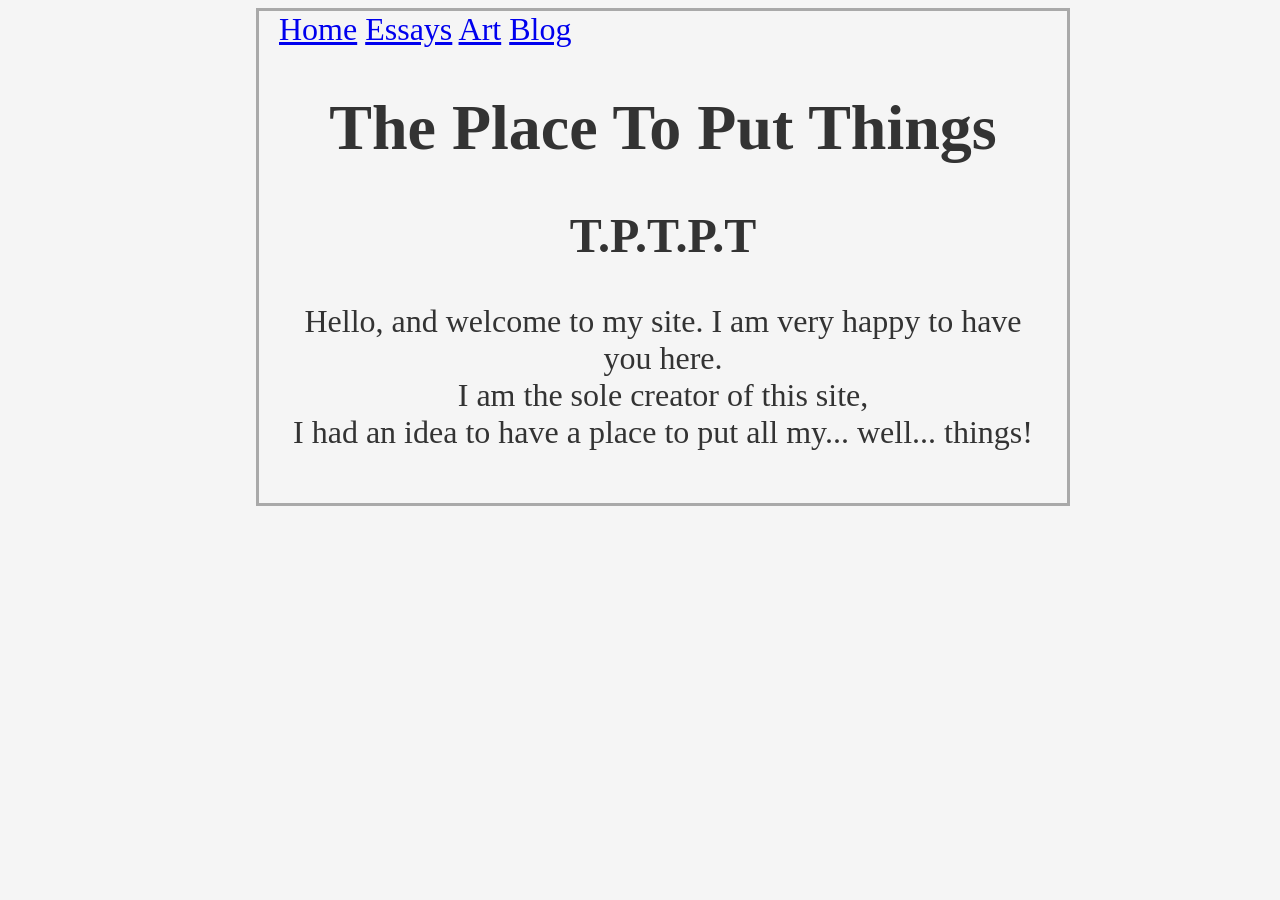
<file: html/index.html>
<!DOCTYPE html>

<html>

<head>

<link rel="stylesheet" href="../css/style.css">
  <title>TPTPT</title>

</head>
<nav class="w3-bar w3-black">
  <a href="index.html" class="w3-button w3-bar-item">Home</a>
  <a href="essays.html" class="w3-button w3-bar-item">Essays</a>
  <a href="art.html" class="w3-button w3-bar-item">Art</a>
  <a href="blog.html" class="w3-button w3-bar-item">Blog</a>
</nav>
<body>
<center>
  <h1>The Place To Put Things</h1>
  <h2>T.P.T.P.T</h2>
  <p>Hello, and welcome to my site. I am very happy to have you here.<br>
    I am the sole creator of this site, <br>
    I had an idea to have a place to put all my... well... things!</p>
</body>

</html>
</file>
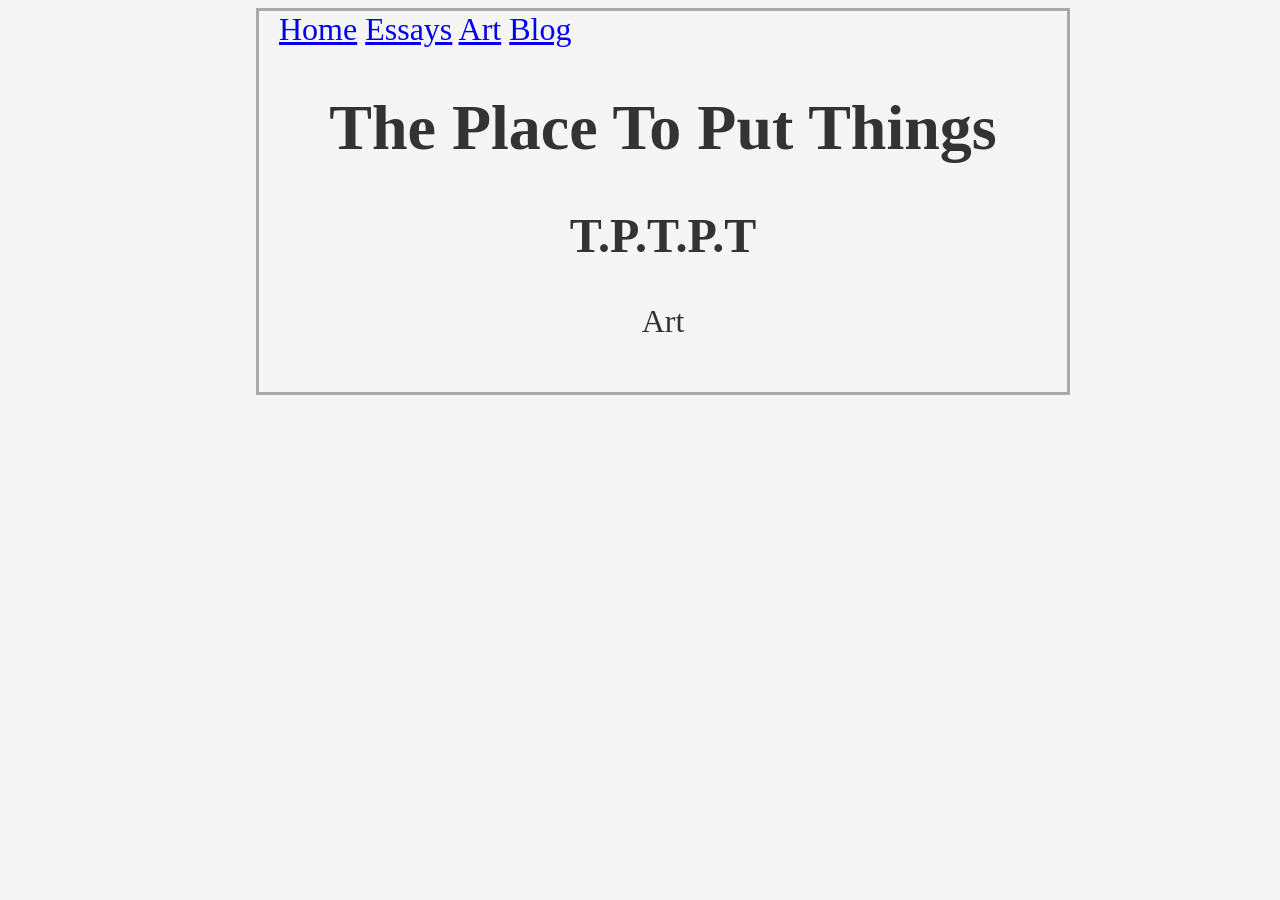
<file: html/art.html>
<!DOCTYPE html>

<html>

<head>

<link rel="stylesheet" href="../css/style.css">
  <title>TPTPT</title>

</head>
<nav class="w3-bar w3-black">
  <a href="../index.html" class="w3-button w3-bar-item">Home</a>
  <a href="essays.html" class="w3-button w3-bar-item">Essays</a>
  <a href="art.html" class="w3-button w3-bar-item">Art</a>
  <a href="blog.html" class="w3-button w3-bar-item">Blog</a>
</nav>
<body>
<center>
  <h1>The Place To Put Things</h1>
  <h2>T.P.T.P.T</h2>
  <p>Art</p>
  
</body>

</html>
</file>
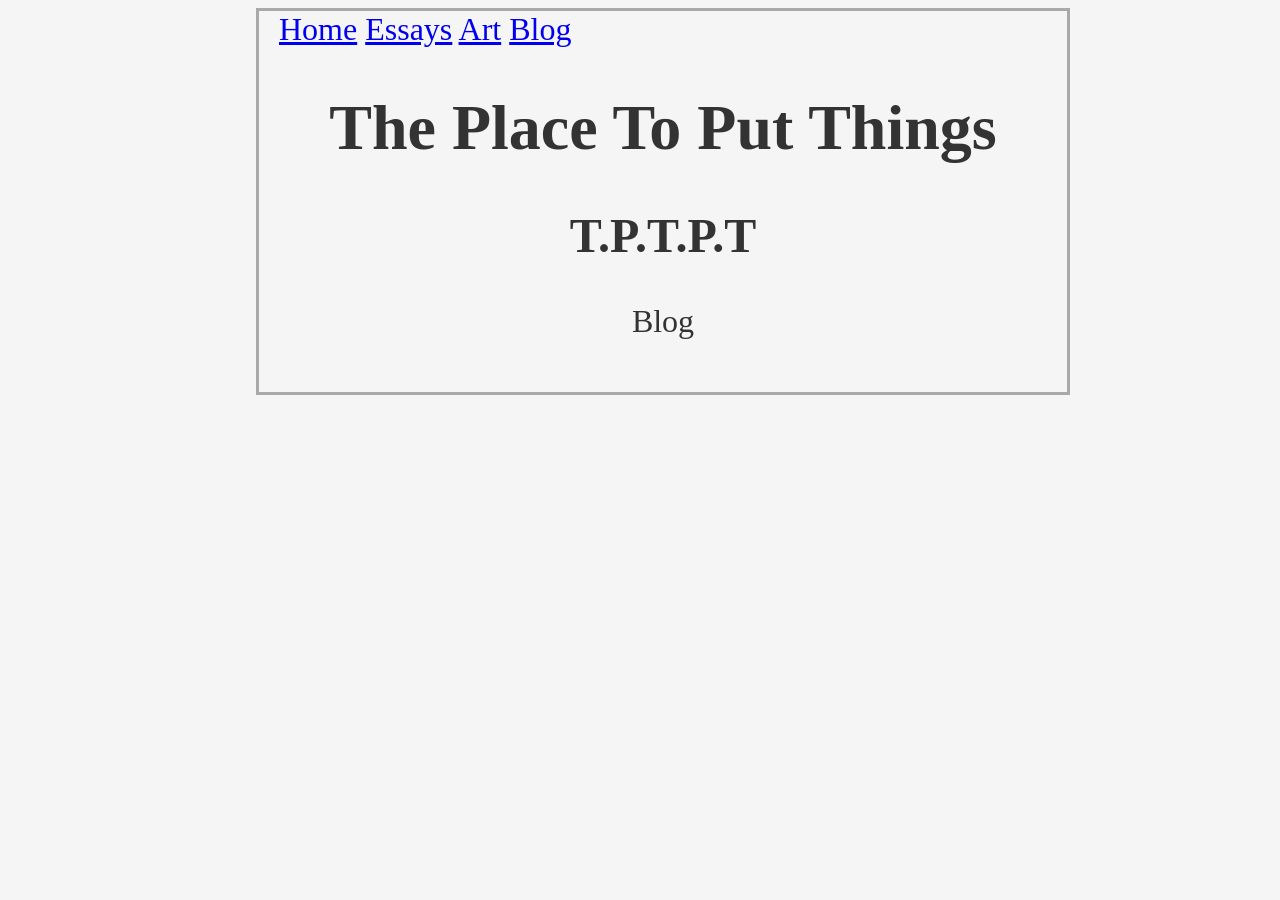
<file: html/blog.html>
<!DOCTYPE html>

<html>

<head>

<link rel="stylesheet" href="../css/style.css">
  <title>TPTPT</title>

</head>
<nav class="w3-bar w3-black">
  <a href="../index.html" class="w3-button w3-bar-item">Home</a>
  <a href="essays.html" class="w3-button w3-bar-item">Essays</a>
  <a href="art.html" class="w3-button w3-bar-item">Art</a>
  <a href="blog.html" class="w3-button w3-bar-item">Blog</a>
</nav>
<body>
<center>
  <h1>The Place To Put Things</h1>
  <h2>T.P.T.P.T</h2>
  <p>Blog</p>
  
</body>

</html>
</file>
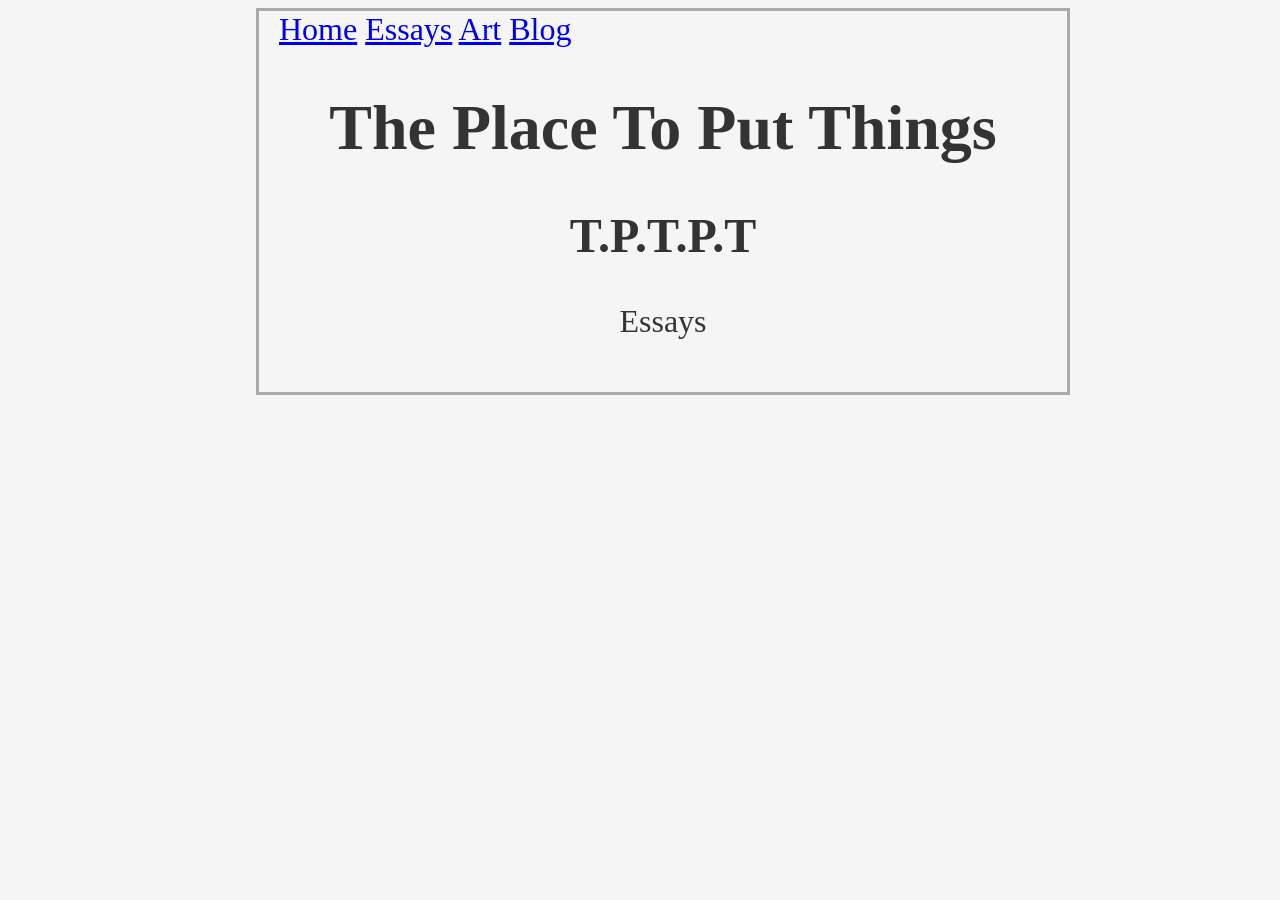
<file: html/essays.html>
<!DOCTYPE html>

<html>

<head>

<link rel="stylesheet" href="../css/style.css">
  <title>TPTPT</title>

</head>
<nav class="w3-bar w3-black">
  <a href="../index.html" class="w3-button w3-bar-item">Home</a>
  <a href="essays.html" class="w3-button w3-bar-item">Essays</a>
  <a href="art.html" class="w3-button w3-bar-item">Art</a>
  <a href="blog.html" class="w3-button w3-bar-item">Blog</a>
</nav>
<body>
<center>
  <h1>The Place To Put Things</h1>
  <h2>T.P.T.P.T</h2>
  <p>Essays</p>
  
</body>

</html>
</file>
<file: css/style.css>
body {
background-image:<"images/APTR-1.png">;
background-color:whitesmoke;
border: 3px solid;
border-color:darkgrey;
color:#333333;
padding: 0px 20px 20px 20px;
width: 60%;
height:auto;
margin-left: 20%;
margin-right: 20%;
font-size: xx-large;
}
</file>
